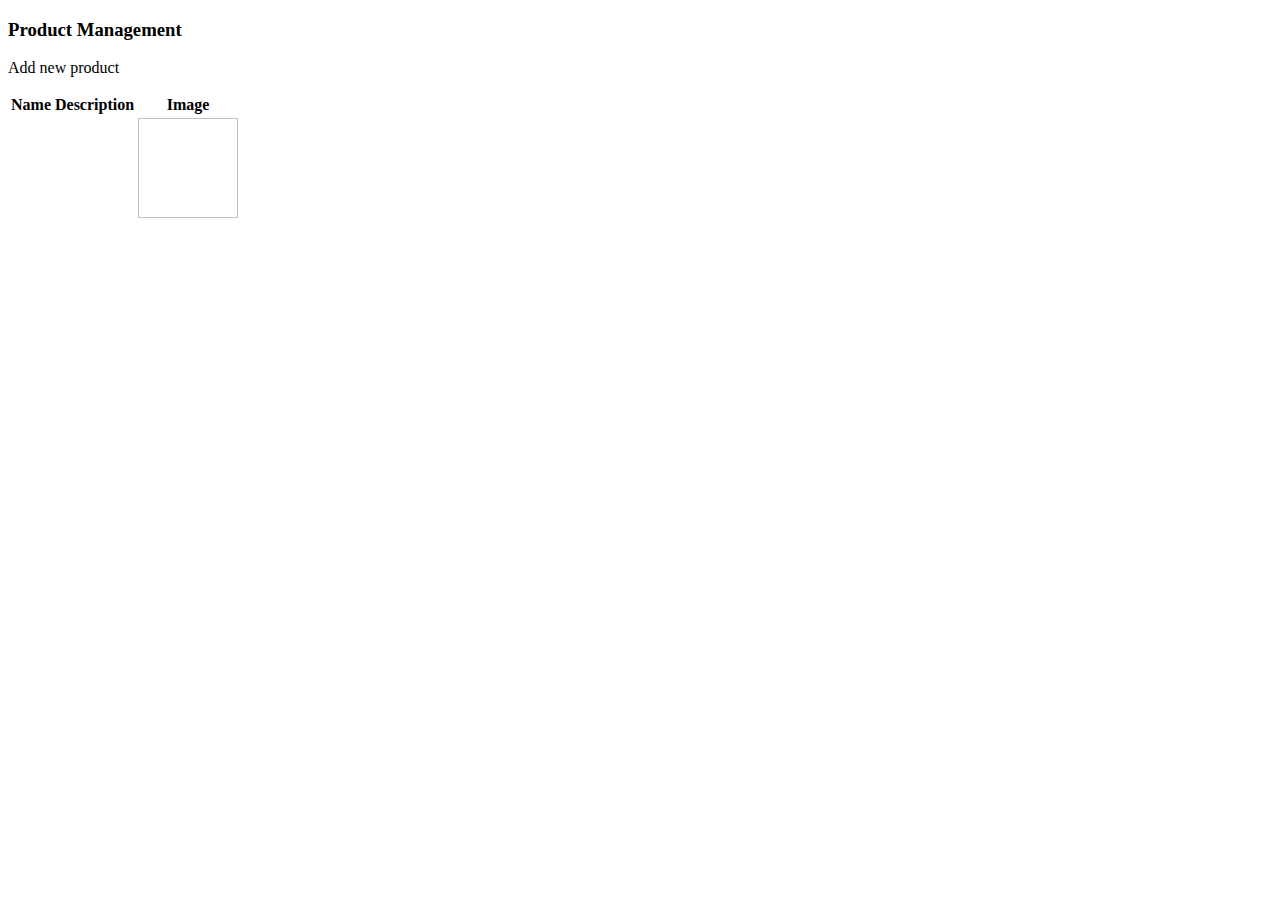
<file: target/maven-customer-management-thymeleaf/WEB-INF/views/product/index.html>
<!DOCTYPE html>
<html xmlns:th="http://www.thymeleaf.org">
<head th:replace="/layout :: head">
</head>
<body>
<h3>Product Management</h3>
<p>
    <a th:href="@{/product/add}">
        Add new product
    </a>
</p>
<table id = "products">
    <thead>
    <tr>
        <th>Name</th>
        <th>Description</th>
        <th>Image</th>
    </tr>
    </thead>
    <tbody>
    <tr th:each="product : ${products}">
        <td th:text="${product.name}"></td>
        <td th:text="${product.description}"></td>
        <td><img width="100" height="100" th:src="@{'/upload/avatar/' + ${product.image}}" alt=""></td>
    </tr>
    </tbody>
</table>
<footer th:replace="/layout :: footer"></footer>
</body>
</html>
</file>
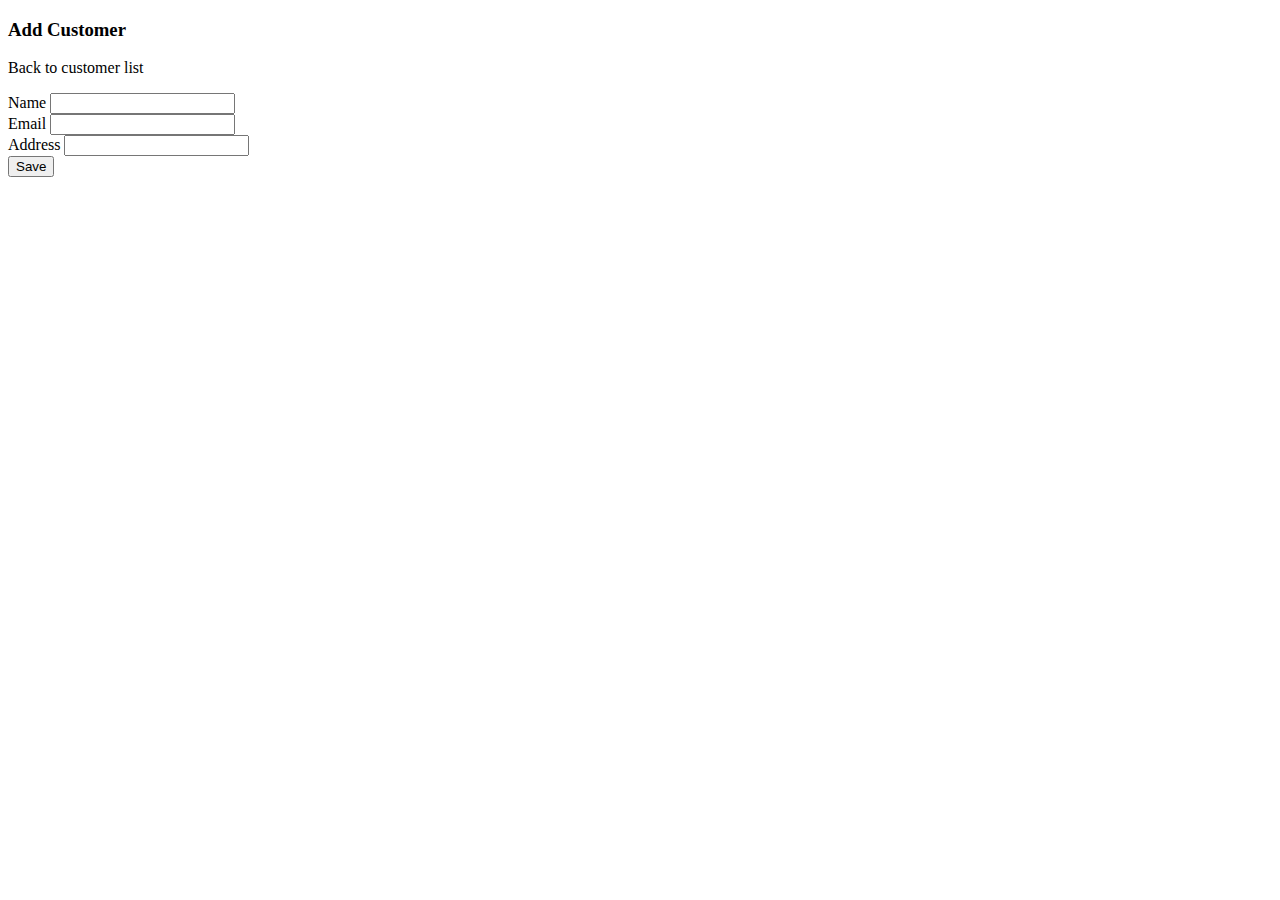
<file: target/maven-customer-management-thymeleaf/WEB-INF/views/create.html>
<!DOCTYPE html>
<html xmlns:th="http://www.thymeleaf.org">
<head th:replace="/layout :: head"></head>
<body>
<h3>Add Customer</h3>
<p>
    <a th:href="@{/customer}">
        Back to customer list
    </a>
</p>
<div id="form">
    <form th:action="@{/customer/save}" th:object="${customer}"
          method="POST" novalidate="novalidate">
        <input type="hidden" th:field="*{id}"/>
        <div>
            <label>Name</label>
            <input type="text" th:field="*{name}"/>
        </div>
        <div>
            <label>Email</label>
            <input type="email" th:field="*{email}"/>
        </div>
        <div>
            <label>Address</label>
            <input type="text" th:field="*{address}"/>
        </div>
        <input type="submit" value="Save"/>
    </form>
</div>
<footer th:replace="/layout :: footer"></footer>
</body>
</html>
</file>
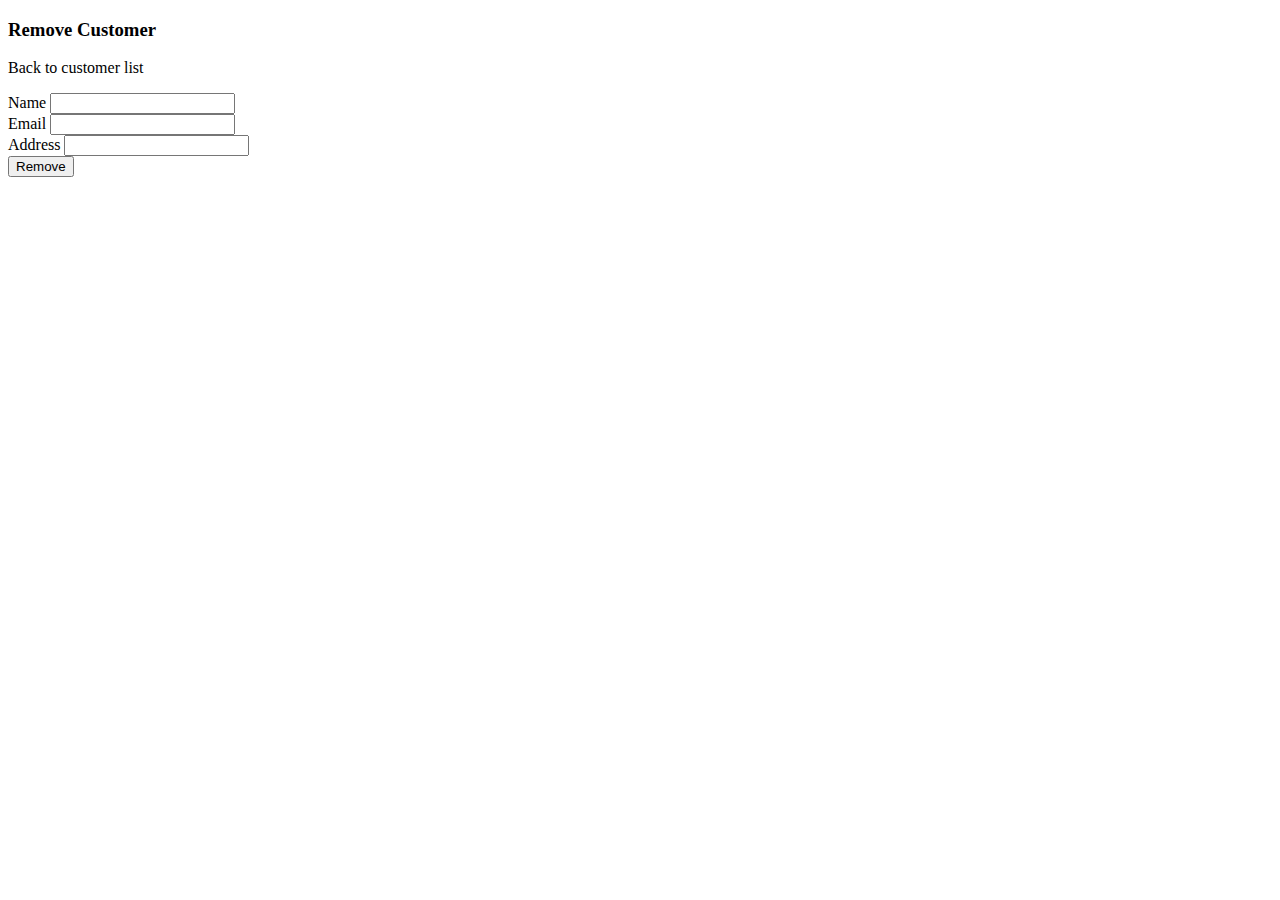
<file: target/maven-customer-management-thymeleaf/WEB-INF/views/delete.html>
<!DOCTYPE html>
<html xmlns:th="http://www.thymeleaf.org">
<head th:replace="/layout :: head"></head>
<body>
<h3>Remove Customer</h3>
<p>
    <a th:href="@{/customer}">
        Back to customer list
    </a>
</p>
<div id="form">
    <form action="#" th:action="@{/customer/delete}" th:object="${customer}"
          method="POST" novalidate="novalidate">
        <input type="hidden" th:field="*{id}"/>
        <div>
            <label>Name</label>
            <input type="text" th:field="*{name}"/>
        </div>
        <div>
            <label>Email</label>
            <input type="email" th:field="*{email}"/>
        </div>
        <div>
            <label>Address</label>
            <input type="text" th:field="*{address}"/>
        </div>
        <input type="submit" value="Remove"/>
    </form>
</div>
<footer th:replace="/layout :: footer"></footer>
</body>
</html>
</file>
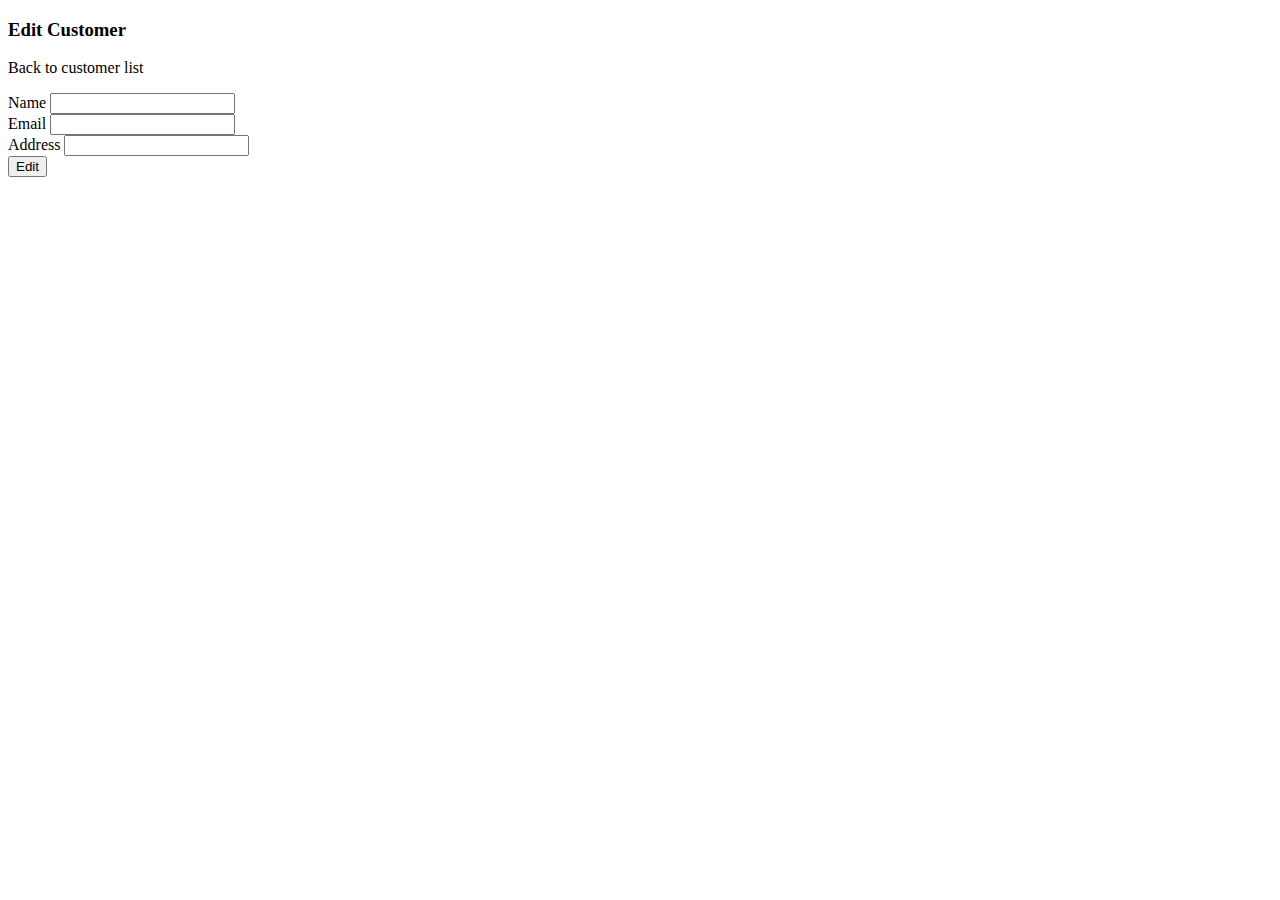
<file: target/maven-customer-management-thymeleaf/WEB-INF/views/edit.html>
<!DOCTYPE html>
<html xmlns:th="http://www.thymeleaf.org">
<head th:replace="/layout :: head"></head>
<body>
<h3>Edit Customer</h3>
<p>
    <a th:href="@{/customer}">
        Back to customer list
    </a>
</p>
<div id="form">
    <form action="#" th:action="@{/customer/update}" th:object="${customer}"
          method="POST" novalidate="novalidate">
        <input type="hidden" th:field="*{id}"/>
        <div>
            <label>Name</label>
            <input type="text" th:field="*{name}"/>
        </div>
        <div>
            <label>Email</label>
            <input type="email" th:field="*{email}"/>
        </div>
        <div>
            <label>Address</label>
            <input type="text" th:field="*{address}"/>
        </div>
        <input type="submit" value="Edit"/>
    </form>
</div>
<footer th:replace="/layout :: footer"></footer>
</body>
</html>
</file>
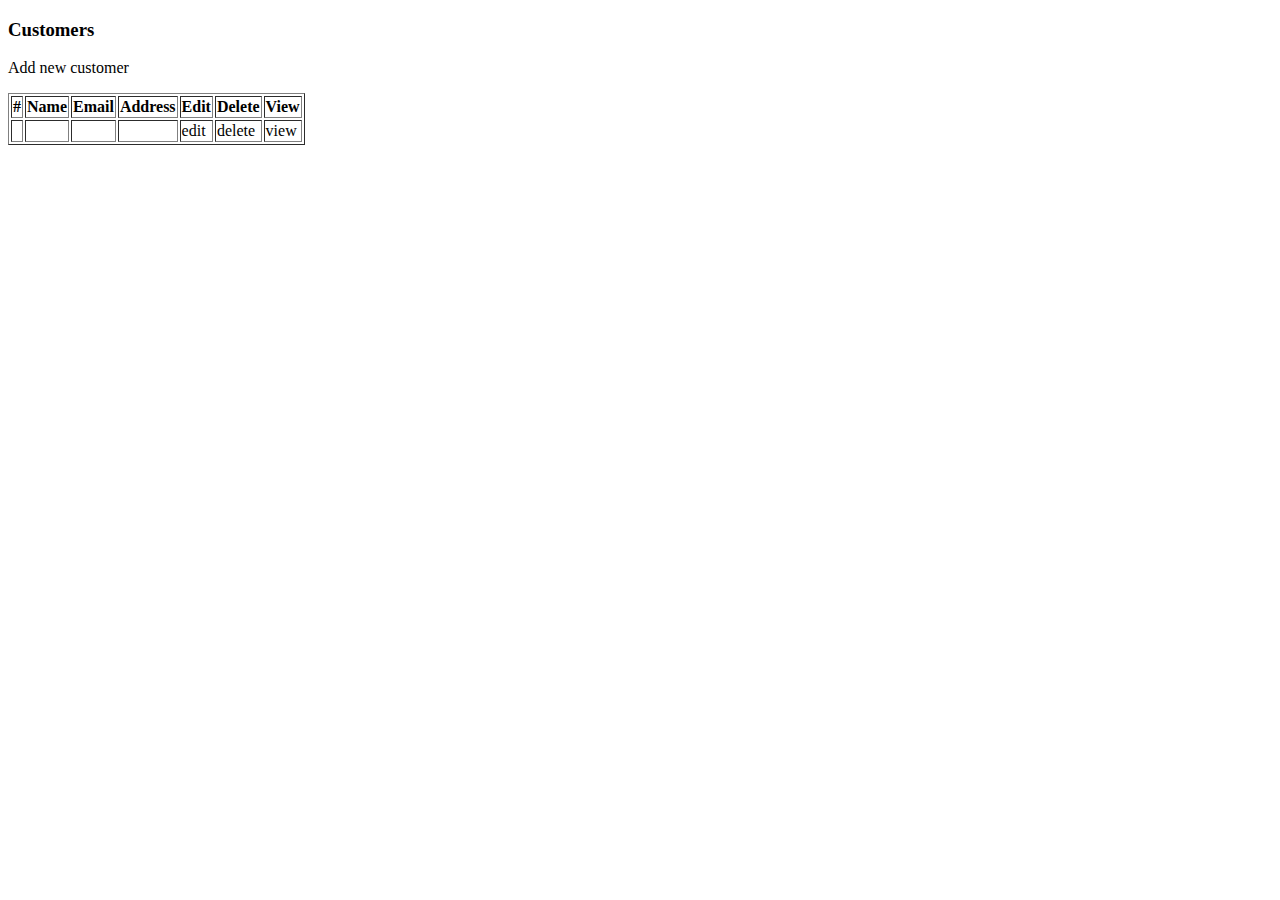
<file: target/maven-customer-management-thymeleaf/WEB-INF/views/list.html>
<!DOCTYPE html>
<html xmlns:th="http://www.thymeleaf.org">
<head th:replace="/layout :: head">
</head>
<body>
<div class="container">
    <div class="notify">
        <div th:if="${success}">
            <script th:inline="javascript">
                App.showSuccessAlert([[${success}]]);
            </script>
<!--            <span th:text="${success}"></span>-->
        </div>
    </div>
    <h3>Customers</h3>
    <p>
        <a th:href="@{/customer/create}">
            Add new customer
        </a>
    </p>

    <table id="customers" class="table table-hover" border="1">
        <thead>
        <tr>
            <th class="text-center">#</th>
            <th>Name</th>
            <th>Email</th>
            <th>Address</th>
            <th class="text-center">Edit</th>
            <th class="text-center">Delete</th>
            <th class="text-center">View</th>
        </tr>
        </thead>
        <tbody>
        <tr th:each="row : ${customers}">
            <td th:text="${row.getId()}" class="text-center"></td>
            <td th:text="${row.getName()}"></td>
            <td th:text="${row.getEmail()}"></td>
            <td th:text="${row.getAddress()}"></td>
            <td class="text-center">
                <a class="edit" th:href="@{/customer/edit/__${row.getId()}__}">
                    <i class="fa fa-pencil-square-o fa-fw"></i>
                    edit
                </a>
            </td>
            <td class="text-center">
                <a class="delete" th:href="@{/customer/delete/__${row.getId()}__}">
                    <i class="fa fa-trash-o" aria-hidden="true"></i>
                    delete
                </a>
            </td>
            <td class="text-center">
                <a class="view" th:href="@{/customer/view/__${row.getId()}__}">
                    <i class="fa fa-eye" aria-hidden="true"></i>
                    view
                </a>
            </td>
        </tr>
        </tbody>
    </table>
    <footer th:replace="/layout :: footer"></footer>
</div>

</body>
</html>
</file>
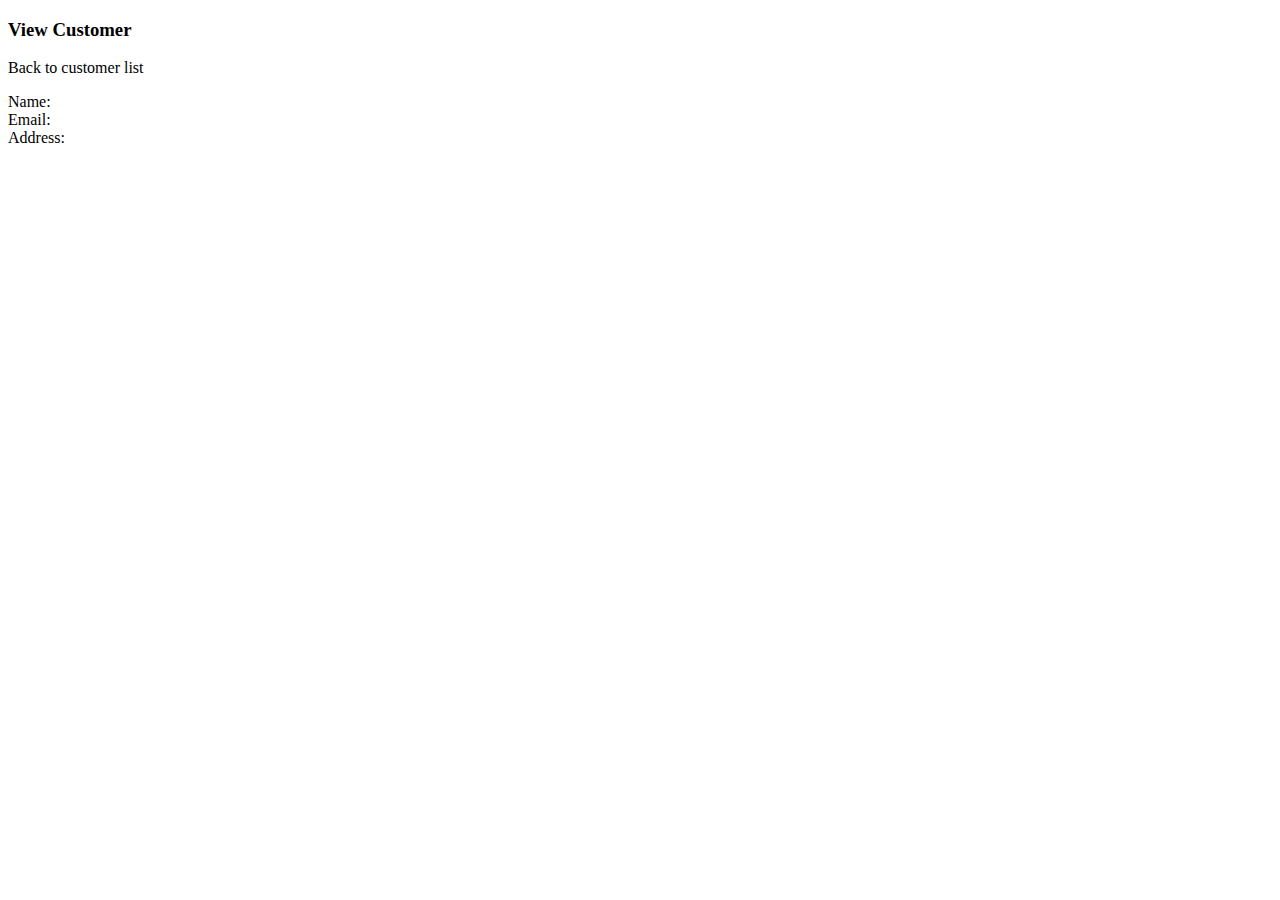
<file: target/maven-customer-management-thymeleaf/WEB-INF/views/view.html>
<!DOCTYPE html>
<html xmlns:th="http://www.thymeleaf.org">
<head th:replace="/layout :: head"></head>
<body>
<h3>View Customer</h3>
<p>
    <a th:href="@{/customer}">
        Back to customer list
    </a>
</p>
<div id="detail">
    <div class="cusdetail">
        <label>Name:</label>
        <label th:text="${customer.name}"></label>
    </div>
    <div class="cusdetail">
        <label>Email:</label>
        <label th:text="${customer.email}"></label>
    </div>
    <div class="cusdetail">
        <label>Address:</label>
        <label th:text="${customer.address}"></label>
    </div>
</div>
<footer th:replace="/layout :: footer"></footer>
</body>
</html>
</file>
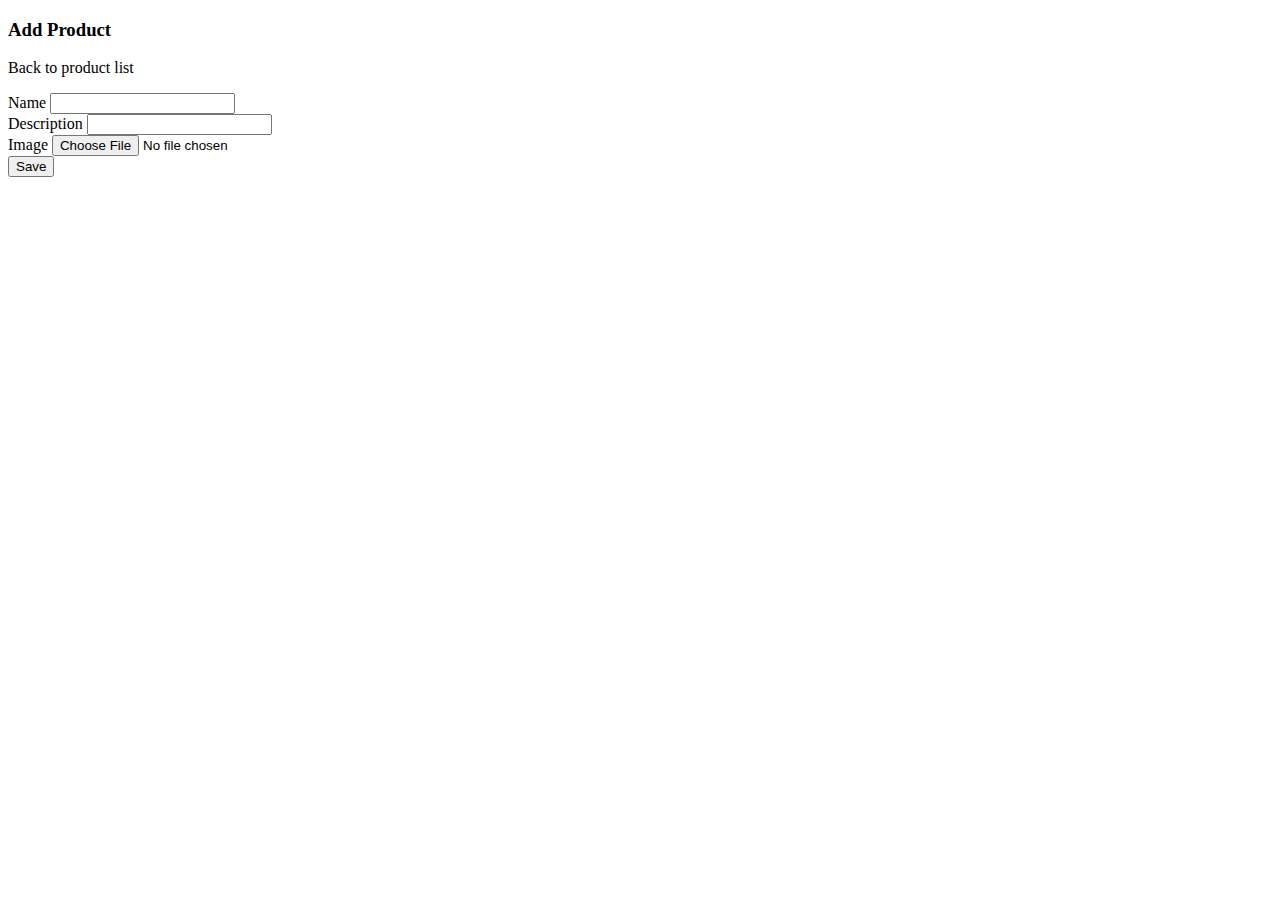
<file: target/maven-customer-management-thymeleaf/WEB-INF/views/product/add.html>
<!DOCTYPE html>
<html xmlns:th="http://www.thymeleaf.org">
<head th:replace="/layout :: head"></head>
<body>
<h3>Add Product</h3>
<p>
    <a th:href="@{/product}">
        Back to product list
    </a>
</p>
<div class="notify">
    <div th:if="${success}">
        <span th:text="${success}"></span>
    </div>
</div>
<div id="form">
    <form th:action="@{/product/add}" th:object="${product}"
          method="POST" novalidate="novalidate" enctype="multipart/form-data">
        <input type="hidden" th:field="*{id}"/>
        <div>
            <label>Name</label>
            <input type="text" th:field="*{name}"/>
        </div>
        <div>
            <label>Description</label>
            <input type="text" th:field="*{description}"/>
        </div>
        <div>
            <label>Image</label>
            <input type="file" th:field="${uploadOneFile.filesData}"/>
        </div>
        <input type="submit" value="Save"/>
    </form>
</div>
<footer th:replace="/layout :: footer"></footer>
</body>
</html>
</file>
